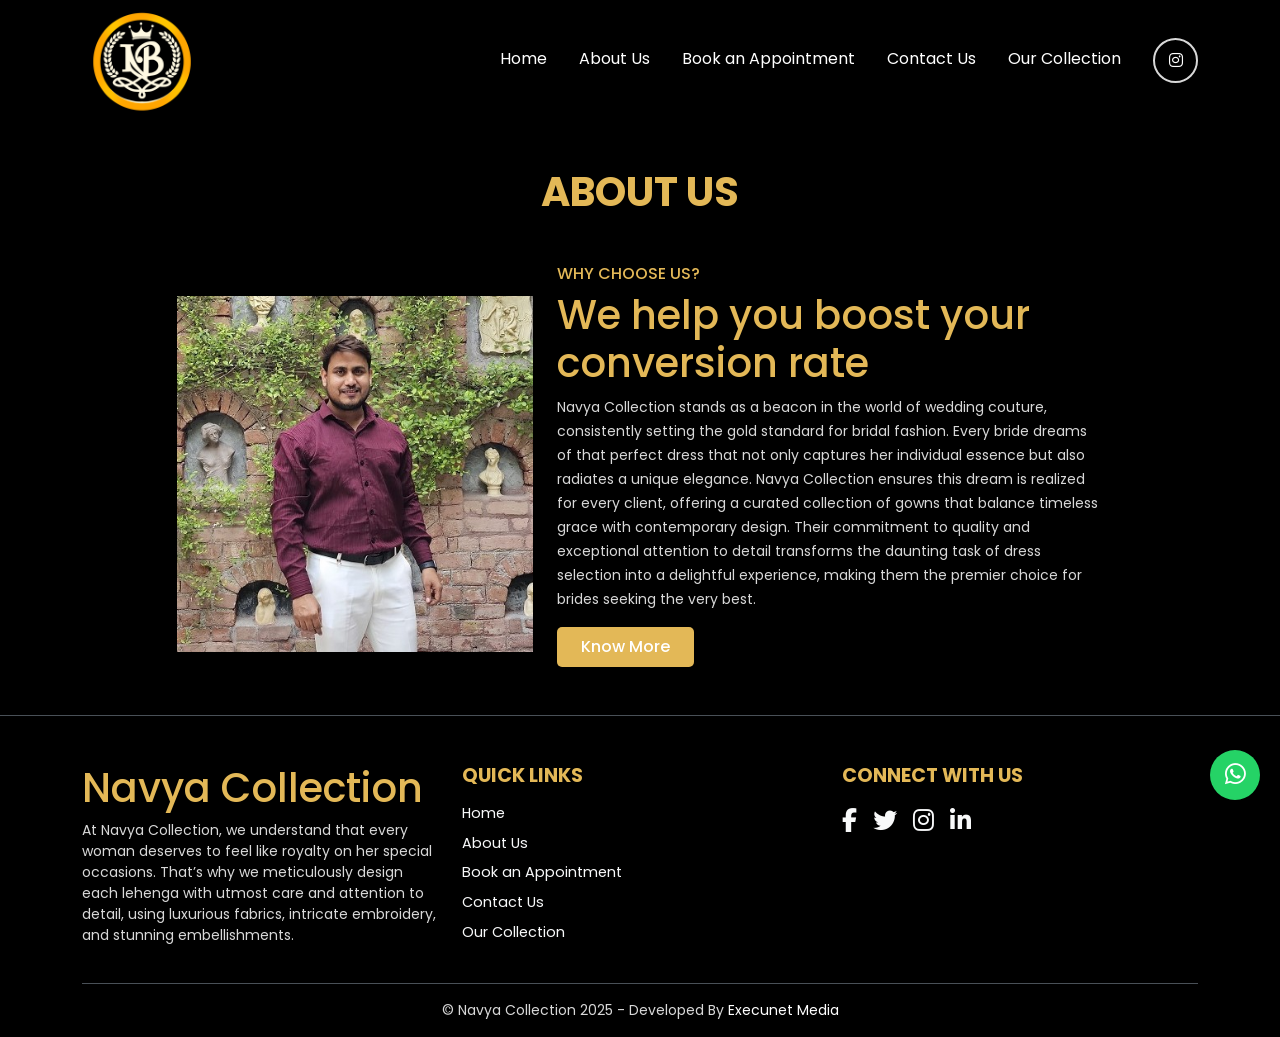
<file: about.html>
<!DOCTYPE html>
<html lang="en">

<head>
    <meta charset="UTF-8">
    <meta name="viewport" content="width=device-width, initial-scale=1.0">
    <title>About Us - Navya Collection</title>
    <meta property="og:image" content="./assets/images/logo.png">
    <meta name="author" content="">
    <meta name="email" content="">
    <meta name="profile" content="">
    <meta name="title" content="">
    <meta name="keywords" content="">
    <meta name="description" content="">


    <meta name="description" content="">
    <meta name="author" content="">
    <meta name="keywords" content="">

    <!-- FAVICON -->
    <link rel="icon" href="./assets/images/logo.png">
    <!-- Bootstrap  -->
    <link href="https://cdn.jsdelivr.net/npm/bootstrap@5.0.2/dist/css/bootstrap.min.css" rel="stylesheet"
        integrity="sha384-EVSTQN3/azprG1Anm3QDgpJLIm9Nao0Yz1ztcQTwFspd3yD65VohhpuuCOmLASjC" crossorigin="anonymous">
    <!-- Font Awesome Cdn Link  -->
    <link rel="stylesheet" href="https://cdnjs.cloudflare.com/ajax/libs/font-awesome/6.4.2/css/all.min.css"
        integrity="sha512-z3gLpd7yknf1YoNbCzqRKc4qyor8gaKU1qmn+CShxbuBusANI9QpRohGBreCFkKxLhei6S9CQXFEbbKuqLg0DA=="
        crossorigin="anonymous" referrerpolicy="no-referrer" />
    <!-- Google Fonts -->
    <link rel="preconnect" href="https://fonts.googleapis.com">
    <link rel="preconnect" href="https://fonts.gstatic.com" crossorigin>
    <link
        href="https://fonts.googleapis.com/css2?family=Lora:wght@400;500;600;700&family=Montserrat:wght@300;400;500;600;700;800;900&family=Poppins:wght@100;200;300;400;500;600;700&display=swap"
        rel="stylesheet">

    <link rel="stylesheet" href="./assets/css/style.css">
</head>

<body>

     <!-- WhatsApp -->
     <a href="https://api.whatsapp.com/send?phone=918368035050" target="_blank" class="social-float whatsapp-float">
        <i class="fa-brands fa-whatsapp social-icon"></i>
    </a>

    <!-- Facebook -->
    <!-- <a href="https://www.facebook.com/" target="_blank"
        class="social-float facebook-float">
        <i class="fa-brands fa-facebook-f social-icon"></i>
    </a> -->

    <!-- Instagram -->
    <!-- <a href="https://www.instagram.com/" target="_blank" class="social-float instagram-float">
        <i class="fa-brands fa-instagram social-icon"></i>
    </a> -->

    <!-- YouTube -->
    <!-- <a href="https://www.youtube.com/" target="_blank" class="social-float youtube-float">
        <i class="fa-brands fa-youtube social-icon"></i>
    </a> -->

    <!-- --- Header ----->

    <header>
        <div class="head container">
            <div class="logo">
                <img src="./assets/images/logo.png" alt="LOGO">
            </div>
            <nav>
                <ul>
                    <li><a href="./index.html">Home</a></li>
                    <li><a href="./about.html">About Us</a></li>
                    <li><a href="./book-appointment.html">Book an Appointment</a></li>
                    <li><a href="./contact.html">Contact Us</a></li>
                    <li><a href="./our-collection.html">Our Collection</a></li>
                    <a href="" class="icon" target="_blank"><i class="fa-brands fa-instagram"></i></a>
                </ul>
            </nav>
            <div class="breadcrumb">
                <i class="fa-solid fa-bars-staggered"></i>
            </div>
        </div>
    </header>


    <section class="my-4">
        <div class="container">
            <div class="heading">
                <h2 class="heading-title mb-5">ABOUT US</h2>
            </div>
            <div class="row d-flex align-items-center">
                <div class="col-md-1"></div>
                <div class="col-md-4 mb-2">
                    <img src="./assets/images/owner.jpg" alt="OWNER IMAGE">
                </div>
                <div class="col-md-6 mb-2">
                    <h6>WHY CHOOSE US?</h6>
                    <h1>We help you boost your conversion rate</h1>
                    <p><small>Navya Collection stands as a beacon in the world of wedding couture, consistently setting the
                            gold standard for bridal fashion. Every bride dreams of that perfect dress that not only
                            captures her individual essence but also radiates a unique elegance. Navya Collection ensures
                            this dream is realized for every client, offering a curated collection of gowns that balance
                            timeless grace with contemporary design. Their commitment to quality and exceptional
                            attention to detail transforms the daunting task of dress selection into a delightful
                            experience, making them the premier choice for brides seeking the very best.</small></p>
                    <a href="./about.html" class="btn-main">
                        Know More
                    </a>
                </div>
                <div class="col-md-1"></div>

            </div>

        </div>
    </section>

    <footer class="footer  text-light py-5 pb-3">
        <div class="container">
            <div class="row">
                <!-- Logo and Description Section -->
                <div class="col-md-4 footer-section mb-4 mb-md-0">
                <h1>Navya Collection</h1>
<!-- <img src="./assets/images/logo.png" alt="LOGO" class="footer-logo mb-3 w-50"> -->
                    <p class="small">
                        At Navya Collection, we understand that every woman deserves to feel like royalty on her special occasions.
                        That’s why we meticulously design each lehenga with utmost care and attention to detail, using luxurious
                        fabrics, intricate embroidery, and stunning embellishments.
                    </p>
                </div>
                <!-- Quick Links Section -->
                <div class="col-md-4 footer-section mb-4 mb-md-0">
                    <h4 class="text-uppercase mb-3">Quick Links</h4>
                    <ul class="list-unstyled">
                        <li><a href="./index.html" class="text-light text-decoration-none">Home</a></li>
                        <li><a href="./about.html" class="text-light text-decoration-none">About Us</a></li>
                        <li><a href="./book-appointment.html" class="text-light text-decoration-none">Book an Appointment</a></li>
                        <li><a href="./contact.html" class="text-light text-decoration-none">Contact Us</a></li>
                        <li><a href="./our-collection.html" class="text-light text-decoration-none">Our Collection</a></li>
                    </ul>
                </div>
                <!-- Recent Post Section -->
                <!-- <div class="col-md-3 footer-section mb-4 mb-md-0">
                    <h4 class="text-uppercase mb-3">Recent Posts</h4>
                    <ul class="list-unstyled">
                        <li><a href="./index.html" class="text-light text-decoration-none">Home</a></li>
                        <li><a href="./about.html" class="text-light text-decoration-none">About Us</a></li>
                        <li><a href="./book-appointment.html" class="text-light text-decoration-none">Book an Appointment</a></li>
                        <li><a href="./contact.html" class="text-light text-decoration-none">Contact Us</a></li>
                        <li><a href="./our-collection.html" class="text-light text-decoration-none">Our Collection</a></li>
                    </ul>
                </div> -->
                <!-- Social Media Section -->
                <div class="col-md-4 footer-section">
                    <h4 class="text-uppercase mb-3">Connect with us</h4>
                    <div class="social-icons d-flex gap-3">
                        <a href="https://facebook.com" target="_blank" class="text-light fs-4"><i class="fab fa-facebook-f"></i></a>
                        <a href="https://twitter.com" target="_blank" class="text-light fs-4"><i class="fab fa-twitter"></i></a>
                        <a href="https://instagram.com" target="_blank" class="text-light fs-4"><i class="fab fa-instagram"></i></a>
                        <a href="https://linkedin.com" target="_blank" class="text-light fs-4"><i class="fab fa-linkedin-in"></i></a>
                    </div>
                </div>
            </div>
            <!-- Footer Bottom Section -->
            <div class="footer-bottom text-center mt-4">
                <p class="mb-0 small">&copy; Navya Collection 2025 - Developed By <a href="https://execunetmedia.com">Execunet Media</a> </p>
            </div>
        </div>
    </footer>
    

    <!-- Script  -->
    <script src="https://cdn.jsdelivr.net/npm/bootstrap@5.0.2/dist/js/bootstrap.min.js"
        integrity="sha384-cVKIPhGWiC2Al4u+LWgxfKTRIcfu0JTxR+EQDz/bgldoEyl4H0zUF0QKbrJ0EcQF"
        crossorigin="anonymous"></script>

    <script src="./assets/js/script.js"></script>
</body>

</html>
</file>
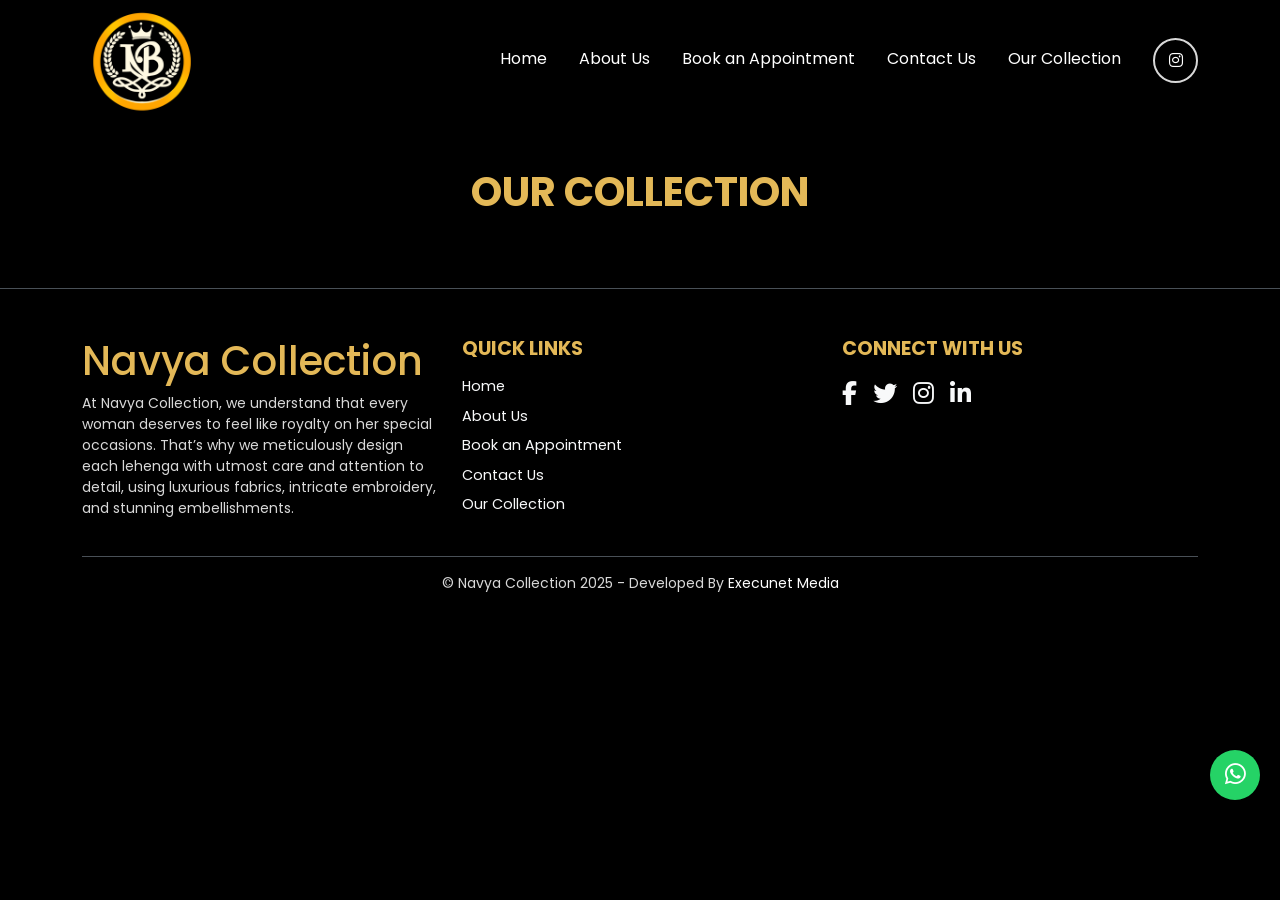
<file: our-collection.html>
<!DOCTYPE html>
<html lang="en">

<head>
    <meta charset="UTF-8">
    <meta name="viewport" content="width=device-width, initial-scale=1.0">
    <title>Our Collection - Navya Collection</title>
    <meta property="og:image" content="./assets/images/logo.png">
    <meta name="author" content="">
    <meta name="email" content="">
    <meta name="profile" content="">
    <meta name="title" content="">
    <meta name="keywords" content="">
    <meta name="description" content="">


    <meta name="description" content="">
    <meta name="author" content="">
    <meta name="keywords" content="">

    <!-- FAVICON -->
    <link rel="icon" href="./assets/images/logo.png">
    <!-- Bootstrap  -->
    <link href="https://cdn.jsdelivr.net/npm/bootstrap@5.0.2/dist/css/bootstrap.min.css" rel="stylesheet"
        integrity="sha384-EVSTQN3/azprG1Anm3QDgpJLIm9Nao0Yz1ztcQTwFspd3yD65VohhpuuCOmLASjC" crossorigin="anonymous">
    <!-- Font Awesome Cdn Link  -->
    <link rel="stylesheet" href="https://cdnjs.cloudflare.com/ajax/libs/font-awesome/6.4.2/css/all.min.css"
        integrity="sha512-z3gLpd7yknf1YoNbCzqRKc4qyor8gaKU1qmn+CShxbuBusANI9QpRohGBreCFkKxLhei6S9CQXFEbbKuqLg0DA=="
        crossorigin="anonymous" referrerpolicy="no-referrer" />
    <!-- Google Fonts -->
    <link rel="preconnect" href="https://fonts.googleapis.com">
    <link rel="preconnect" href="https://fonts.gstatic.com" crossorigin>
    <link
        href="https://fonts.googleapis.com/css2?family=Lora:wght@400;500;600;700&family=Montserrat:wght@300;400;500;600;700;800;900&family=Poppins:wght@100;200;300;400;500;600;700&display=swap"
        rel="stylesheet">

    <link rel="stylesheet" href="./assets/css/style.css">
</head>

<body>

     <!-- WhatsApp -->
     <a href="https://api.whatsapp.com/send?phone=918368035050" target="_blank" class="social-float whatsapp-float">
        <i class="fa-brands fa-whatsapp social-icon"></i>
    </a>

    <!-- Facebook -->
    <!-- <a href="https://www.facebook.com/" target="_blank"
        class="social-float facebook-float">
        <i class="fa-brands fa-facebook-f social-icon"></i>
    </a> -->

    <!-- Instagram -->
    <!-- <a href="https://www.instagram.com/" target="_blank" class="social-float instagram-float">
        <i class="fa-brands fa-instagram social-icon"></i>
    </a> -->

    <!-- YouTube -->
    <!-- <a href="https://www.youtube.com/" target="_blank" class="social-float youtube-float">
        <i class="fa-brands fa-youtube social-icon"></i>
    </a> -->

    <!-- --- Header ----->

    <header>
        <div class="head container">
            <div class="logo">
                <img src="./assets/images/logo.png" alt="LOGO">
            </div>
            <nav>
                <ul>
                    <li><a href="./index.html">Home</a></li>
                    <li><a href="./about.html">About Us</a></li>
                    <li><a href="./book-appointment.html">Book an Appointment</a></li>
                    <li><a href="./contact.html">Contact Us</a></li>
                    <li><a href="./our-collection.html">Our Collection</a></li>
                    <a href="" class="icon" target="_blank"><i class="fa-brands fa-instagram"></i></a>
                </ul>
            </nav>
            <div class="breadcrumb">
                <i class="fa-solid fa-bars-staggered"></i>
            </div>
        </div>
    </header>


    <section class="my-4">
        <div class="container">
            <div class="heading">
                <h2 class="heading-title mb-5">OUR COLLECTION</h2>
            </div>
            <div class="row">

                <div class="col-md-10 mx-auto">
                    <div class="row" id="collection_container">

                        <!-- <div class="col-md-6 mb-3">
                            <img src="./assets/images/collection-1.jpg" alt="">
                        </div>
                        <div class="col-md-6 mb-3">
                            <img src="./assets/images/collection-2.jpg" alt="">
                        </div>

                        <div class="col-md-6 mb-3">
                            <img src="./assets/images/collection-1.jpg" alt="">
                        </div>
                        <div class="col-md-6 mb-3">
                            <img src="./assets/images/collection-2.jpg" alt="">
                        </div>

                        <div class="col-md-6 mb-3">
                            <img src="./assets/images/collection-1.jpg" alt="">
                        </div>
                        <div class="col-md-6 mb-3">
                            <img src="./assets/images/collection-2.jpg" alt="">
                        </div>

                        <div class="col-md-6 mb-3">
                            <img src="./assets/images/collection-1.jpg" alt="">
                        </div>
                        <div class="col-md-6 mb-3">
                            <img src="./assets/images/collection-2.jpg" alt="">
                        </div>

                        <div class="col-md-6 mb-3">
                            <img src="./assets/images/collection-1.jpg" alt="">
                        </div>
                        <div class="col-md-6 mb-3">
                            <img src="./assets/images/collection-2.jpg" alt="">
                        </div>

                        <div class="col-md-6 mb-3">
                            <img src="./assets/images/collection-1.jpg" alt="">
                        </div>
                        <div class="col-md-6 mb-3">
                            <img src="./assets/images/collection-2.jpg" alt="">
                        </div> -->

                    </div>
                </div>

          
            </div>



        

        </div>
    </section>

    <footer class="footer  text-light py-5 pb-3">
        <div class="container">
            <div class="row">
                <!-- Logo and Description Section -->
                <div class="col-md-4 footer-section mb-4 mb-md-0">
                    <h1>Navya Collection</h1>
                    <!-- <img src="./assets/images/logo.png" alt="LOGO" class="footer-logo mb-3 w-50"> -->
                    <p class="small">
                        At Navya Collection, we understand that every woman deserves to feel like royalty on her special occasions.
                        That’s why we meticulously design each lehenga with utmost care and attention to detail, using luxurious
                        fabrics, intricate embroidery, and stunning embellishments.
                    </p>
                </div>
                <!-- Quick Links Section -->
                <div class="col-md-4 footer-section mb-4 mb-md-0">
                    <h4 class="text-uppercase mb-3">Quick Links</h4>
                    <ul class="list-unstyled">
                        <li><a href="./index.html" class="text-light text-decoration-none">Home</a></li>
                        <li><a href="./about.html" class="text-light text-decoration-none">About Us</a></li>
                        <li><a href="./book-appointment.html" class="text-light text-decoration-none">Book an Appointment</a></li>
                        <li><a href="./contact.html" class="text-light text-decoration-none">Contact Us</a></li>
                        <li><a href="./our-collection.html" class="text-light text-decoration-none">Our Collection</a></li>
                    </ul>
                </div>
                <!-- Recent Post Section -->
                <!-- <div class="col-md-3 footer-section mb-4 mb-md-0">
                    <h4 class="text-uppercase mb-3">Recent Posts</h4>
                    <ul class="list-unstyled">
                        <li><a href="./index.html" class="text-light text-decoration-none">Home</a></li>
                        <li><a href="./about.html" class="text-light text-decoration-none">About Us</a></li>
                        <li><a href="./book-appointment.html" class="text-light text-decoration-none">Book an Appointment</a></li>
                        <li><a href="./contact.html" class="text-light text-decoration-none">Contact Us</a></li>
                        <li><a href="./our-collection.html" class="text-light text-decoration-none">Our Collection</a></li>
                    </ul>
                </div> -->
                <!-- Social Media Section -->
                <div class="col-md-4 footer-section">
                    <h4 class="text-uppercase mb-3">Connect with us</h4>
                    <div class="social-icons d-flex gap-3">
                        <a href="https://facebook.com" target="_blank" class="text-light fs-4"><i class="fab fa-facebook-f"></i></a>
                        <a href="https://twitter.com" target="_blank" class="text-light fs-4"><i class="fab fa-twitter"></i></a>
                        <a href="https://instagram.com" target="_blank" class="text-light fs-4"><i class="fab fa-instagram"></i></a>
                        <a href="https://linkedin.com" target="_blank" class="text-light fs-4"><i class="fab fa-linkedin-in"></i></a>
                    </div>
                </div>
            </div>
            <!-- Footer Bottom Section -->
            <div class="footer-bottom text-center mt-4">
                <p class="mb-0 small">&copy; Navya Collection 2025 - Developed By <a href="https://execunetmedia.com">Execunet Media</a> </p>
            </div>
        </div>
    </footer>
    
    <!-- Script  -->
    <script src="https://cdn.jsdelivr.net/npm/bootstrap@5.0.2/dist/js/bootstrap.min.js"
        integrity="sha384-cVKIPhGWiC2Al4u+LWgxfKTRIcfu0JTxR+EQDz/bgldoEyl4H0zUF0QKbrJ0EcQF"
        crossorigin="anonymous"></script>

    <script src="./assets/js/script.js"></script>
    <script>
        let collection_container = document.getElementById('collection_container');
    
        fetch('/collections/')
            .then((response) => {
                return response.text();
            })
            .then((text_response) => {
                let tempDiv = document.createElement('div');
                tempDiv.innerHTML = text_response;
                let images = tempDiv.getElementsByClassName('icon-image');
    
                for (let img of images) {
                    let imageSrc = img.href; 
                    let newDiv = document.createElement('div');
                    newDiv.classList.add('col-md-6', 'mb-3'); 
                    let newImg = document.createElement('img');
                    newImg.classList.add('object-fit-cover')
                    newImg.src = imageSrc;
                    newImg.alt = img.title;
                    newDiv.appendChild(newImg);
                    collection_container.appendChild(newDiv);
                }
            })
            .catch((error) => {
                console.log(error);
            });
    </script>
    
    
</body>

</html>
</file>
<file: assets/css/style.css>
* {
    margin: 0;
    padding: 0;
    box-sizing: border-box;
    font-family: 'Poppins', sans-serif;
    text-decoration: none;
    list-style: none;
    scroll-behavior: smooth;
}

:root {
    --color-primary: #e3b857;
    --color-primary-dark: #e3b857;
    --color-para: #d8d8d8;
    --color-green: #12D488;
    --color-black: #474646d0;

}

body {
    background-color: #000000;
    color: white;
}

/* --- Universal Styling ---  */
ol,
ul {
    padding-left: 0rem;
}

a {
    color: white;
    text-decoration: none;
}
a:hover{
    color: inherit;
}

p {
    color: var(--color-para);
    margin-bottom: 0rem;
}

img {
    width: 100%;
    height: 100%;
}

/* Chrome, Safari, Edge, Opera */
input::-webkit-outer-spin-button,
input::-webkit-inner-spin-button {
  -webkit-appearance: none;
  margin: 0;
}

/* Firefox */
input[type=number] {
  -moz-appearance: textfield;
}


/* ====== Heading =======  */

h1,
h2,
h3,
h4,
h5,
h6 {
    color: var(--color-primary);
}

.heading {
    margin: 3rem 0rem;
    margin-bottom: 2rem;
    text-align: center;
}

.heading-title {
    color: var(--color-primary);
    font-weight: 700;
    font-size: 2.5rem;
}

.btn-main {
    color: white;
    background-color: var(--color-primary-dark);
    padding: 0.5rem 1.5rem;
    display: inline-block;
    font-weight: 500;
    border-radius: 5px;
    margin: 1rem 0rem;
    border: none;
    transition: all 0.3s ease;
}
.btn-main:hover{
    scale: 0.95;
}

.form-control {
    background-color: transparent !important;
    color: white !important;
}

/* -------- Header ------  */
header .head {
    display: flex;
    align-items: center;
    justify-content: space-between;
    gap: 1rem;
}

header .head .logo img {
    height: 120px;
}

header .breadcrumb {
    display: none;
}

header .head ul {
    display: flex;
    align-items: center;
    justify-content: center;
    gap: 2rem;
    margin-bottom: 0rem;
}

header .head ul li a:hover {
    color: var(--color-primary);
}

header .head ul li a::after {
    content: '';
    width: 0%;
    left: 0;
    right: 0;
    height: 2px;
    background: var(--color-primary-dark);
    display: block;
    margin: auto;
    transition: 0.5s;
}

header .head ul li a:hover::after {
    width: 100%;
}

header .head ul a.icon {
    border: 2px solid var(--color-para);
    border-radius: 50%;
    height: 45px;
    width: 45px;
    display: flex !important;
    align-items: center;
    justify-content: center;
    transition: 0.5s;

}

header .head ul a.icon:hover {
    color: var(--color-primary);
    border-color: var(--color-primary-dark);
}





@media only screen and (max-width: 990px) {
    header .head {
        position: relative;
    }

    header .head .logo img {
        height: 100px;
        object-fit: contain;
    }

    header .breadcrumb {
        display: block;
        font-size: 1.4rem;
    }

    header .head nav {
        position: absolute;
        background: white;
        width: 100%;
        left: 0;
        right: 0;
        top: -500%;
        transition: 0.5s;
    }

    header .head nav.active {
        top: 100%;

    }

    header .head ul {
        flex-direction: column;
        align-items: start;
        padding: 1rem;
    }

    header .head ul li a,
    header .head ul a {
        color: var(--color-primary);
    }

    header .head ul a.icon {
        border-color: var(--color-primary-dark);
    }
}

@media only screen and (max-width: 450px) {
    header .head .logo img {
        height: 80px;
        object-fit: contain;
    }
}



/* ============= Icons ==============  */

.social-float {
    position: fixed;
    width: 50px;
    height: 50px;
    right: 20px;
    color: #fff;
    border-radius: 50%;
    text-align: center;
    font-size: 24px;
    z-index: 100;
    transform: all 0.5s ease;
    line-height: 46px;
}

.social-float::before {
    content: "";
    position: absolute;
    z-index: -1;
    left: 50%;
    top: 50%;
    transform: translate(-50%, -50%);
    display: block;
    width: 45px;
    height: 45px;
    border-radius: 50%;
    animation: pulse-border 1500ms ease-out infinite;
}

.whatsapp-float {
    background-color: #25d366;
    bottom: 100px;
}

.whatsapp-float::before {
    background-color: #25d366;
}

.facebook-float {
    background-color: #1877f2;
    bottom: 200px;
}

.facebook-float::before {
    background-color: #1877f2;
}

.instagram-float {
    background: radial-gradient(circle at 30% 30%, #f09433, #e6683c, #dc2743, #cc2366, #bc1888);
    bottom: 260px;
}

.instagram-float::before {
    background: radial-gradient(circle at 30% 30%, #f09433, #e6683c, #dc2743, #cc2366, #bc1888);
}

.youtube-float {
    background-color: #ff0000;
    bottom: 320px;
}

.youtube-float::before {
    background-color: #ff0000;
}

.social-icon {
    margin-top: 12px;
}

/* Keyframes for the pulse effect */
@keyframes pulse-border {
    0% {
        transform: translate(-50%, -50%) scale(1);
        opacity: 1;
    }

    100% {
        transform: translate(-50%, -50%) scale(1.5);
        opacity: 0;
    }
}

/* Responsive adjustments */
@media (max-width: 768px) {
    .social-float {
        width: 40px;
        height: 40px;
        font-size: 20px;
        line-height: 38px;
        right: 10px;
    }

    .social-icon {
        line-height: 0.8 !important;
    }

    .whatsapp-float {
        bottom: 100px;
    }

    .facebook-float {
        bottom: 150px;
    }

    .instagram-float {
        bottom: 200px;
    }

    .youtube-float {
        bottom: 250px;
    }
}






/* ====== Footer ========  */
.footer {
    border-top: 1px solid #495057;
    color: #f8f9fa;
    /* Light Text */
}

.footer h4 {
    font-size: 1.2rem;
    font-weight: bold;
    color: var(--color-primary);
}

.footer ul {
    padding: 0;
    list-style: none;
}

.footer ul li a {
    display: block;
    margin-bottom: 0.5rem;
    font-size: 0.9rem;
    transition: color 0.3s ease-in-out;
}

.footer ul li a:hover {
    color: #ffc107;
    /* Gold on hover */
}

.footer .social-icons a {
    text-decoration: none;
    transition: transform 0.3s ease-in-out;
}

.footer .social-icons a:hover {
    transform: scale(1.2);
    /* Slight zoom on hover */
}

.footer-logo {
    max-width: 100%;
    /* Ensure responsive scaling */
    height: auto;
}

.footer-bottom {
    border-top: 1px solid #495057;
    padding-top: 1rem;
}













.counter-section {
    display: flex;
    justify-content: space-around;
    align-items: center;
    background-color: #000; /* Black background */
    color: #ffd700; /* Gold text color */
    padding: 20px 0;
    flex-wrap: wrap;
    font-family: Arial, sans-serif;
  }
  
  .counter-section .counter {
    text-align: center;
    margin-bottom: 2rem;
  }
  
  .counter-section .count {
    font-size: 2.5em;
    font-weight: bold;
    display: inline-block;

  }
  .counter span {
    font-size: 2em;
    color: #ffd700; /* Same color as numbers */
    margin-left: 5px;
  }
  
  .counter-section p {
    color: #b0b0b0; /* Light gray for the description */
    font-size: 1.2em;
  }
</file>
